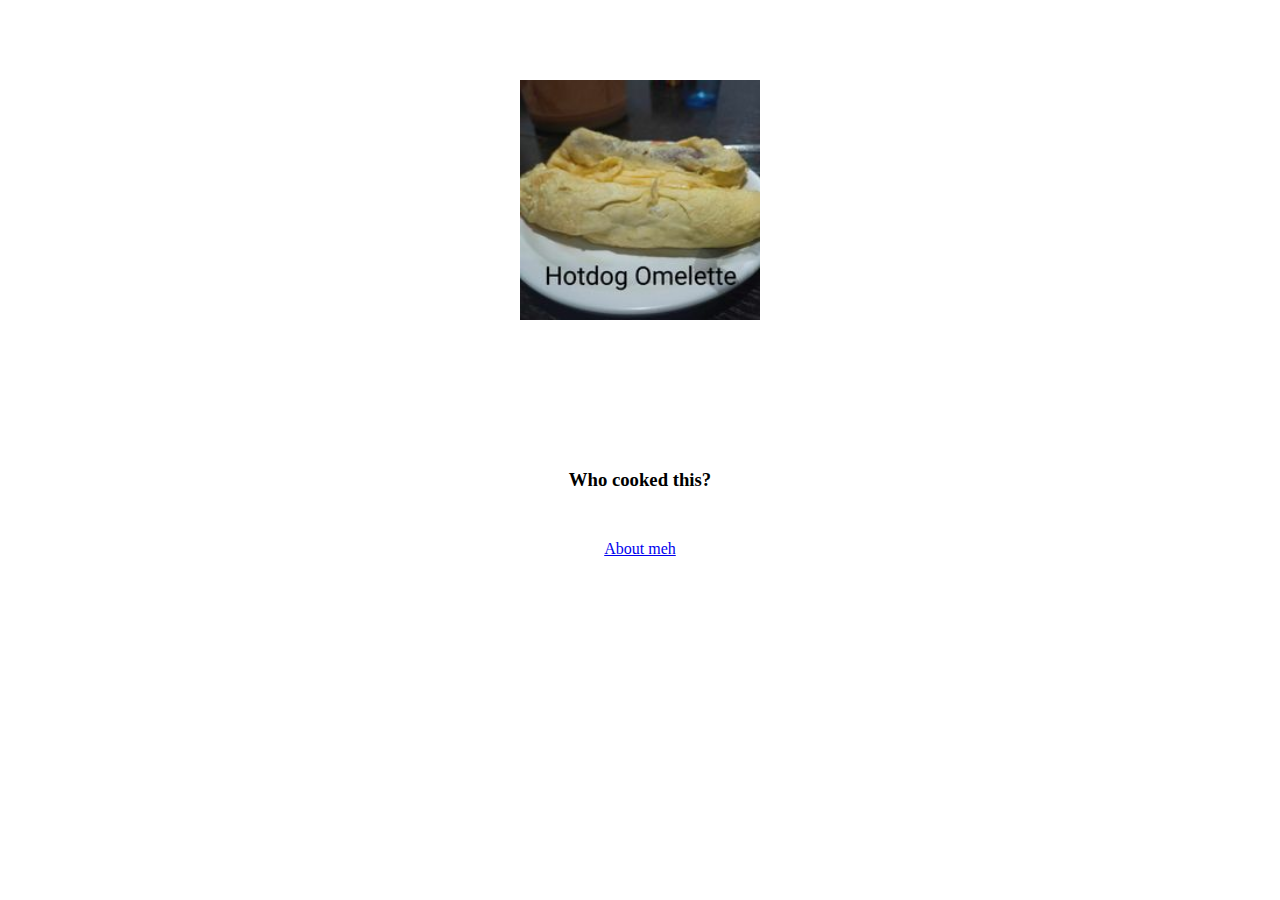
<file: index.html>
<!DOCTYPE html>
<html>
<head>
    <meta charset='utf-8'>
    <meta http-equiv='X-UA-Compatible' content='IE=edge'>
    <title>Home</title>
    <meta name='viewport' content='width=device-width, initial-scale=1'>
    <link rel='stylesheet' type='text/css' media='screen' href='css/style.css'>
    <script src='js/main.js'></script>
</head>
<body onload="ahaha()">
    <div class="yahoo">
        <img id="image" onmouseover="mouseover()" onmouseout="mouseout()" src="image/hotdog-omelette.jpg">
        <h3 id="who">Who cooked this?</h3>
        <a class="about" href="about.html">About meh</a>
    </div>
</body>
</html>
</file>
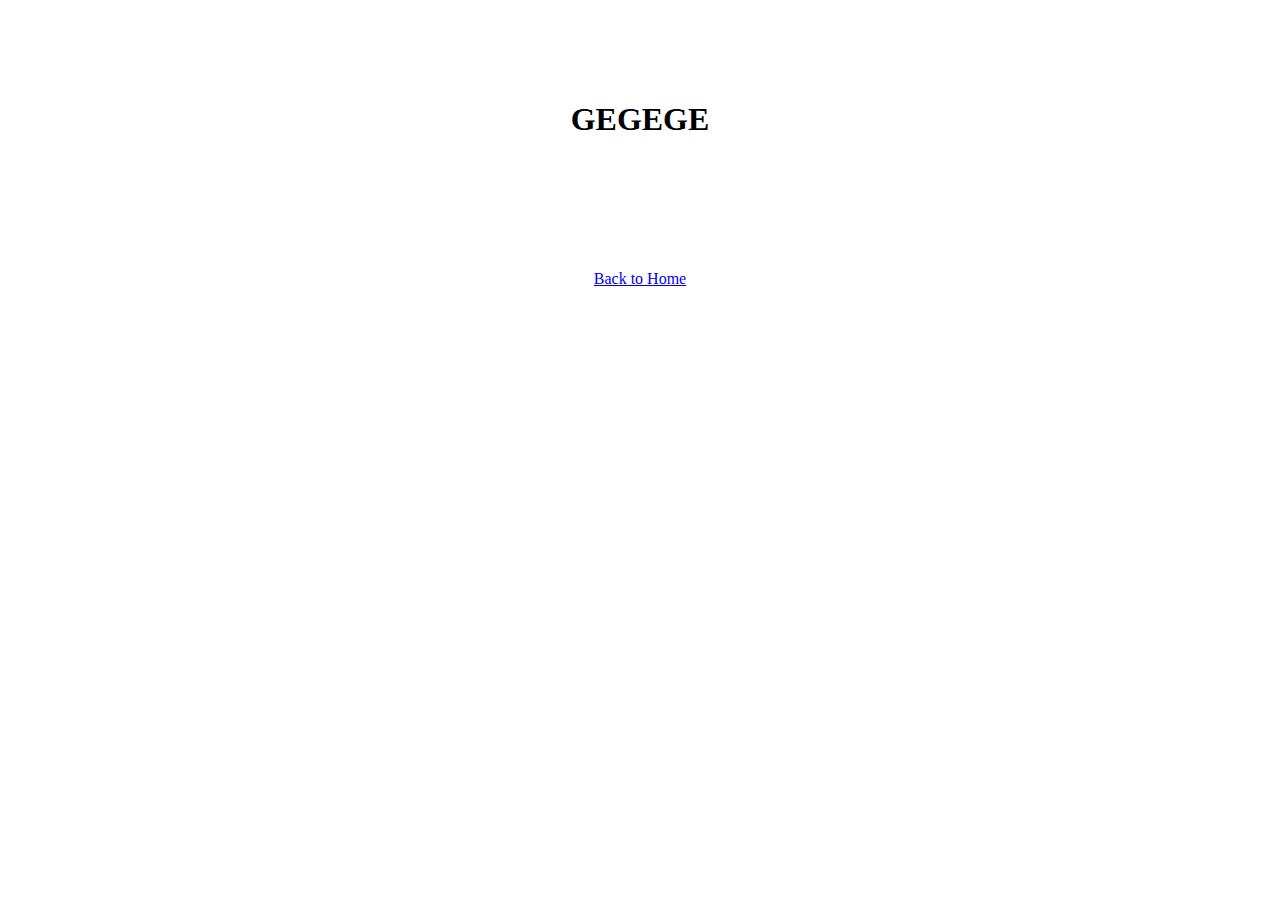
<file: about.html>
<!DOCTYPE html>
<html>
<head>
    <meta charset='utf-8'>
    <meta http-equiv='X-UA-Compatible' content='IE=edge'>
    <title>About</title>
    <meta name='viewport' content='width=device-width, initial-scale=1'>
    <link rel='stylesheet' type='text/css' media='screen' href='css/style.css'>
    <script src='js/main.js'></script>
</head>
<body>
    <div class="yahoo">
        <h1>GEGEGE</h1>
        <a class="index" href="index.html">Back to Home</a>
    </div>
</body>
</html>
</file>
<file: css/style.css>
#image{
    width: 15em;
    height: 15em;
}
.yahoo{
    margin: 5rem;
    display: flex;
    align-items: center;
    justify-content: center;
}
#who{
    position: absolute;
    top: 50%;
}
.about{
    position: absolute;
    top: 60%;
}
.index{
    position: absolute;
    top: 30%;
}
</file>
